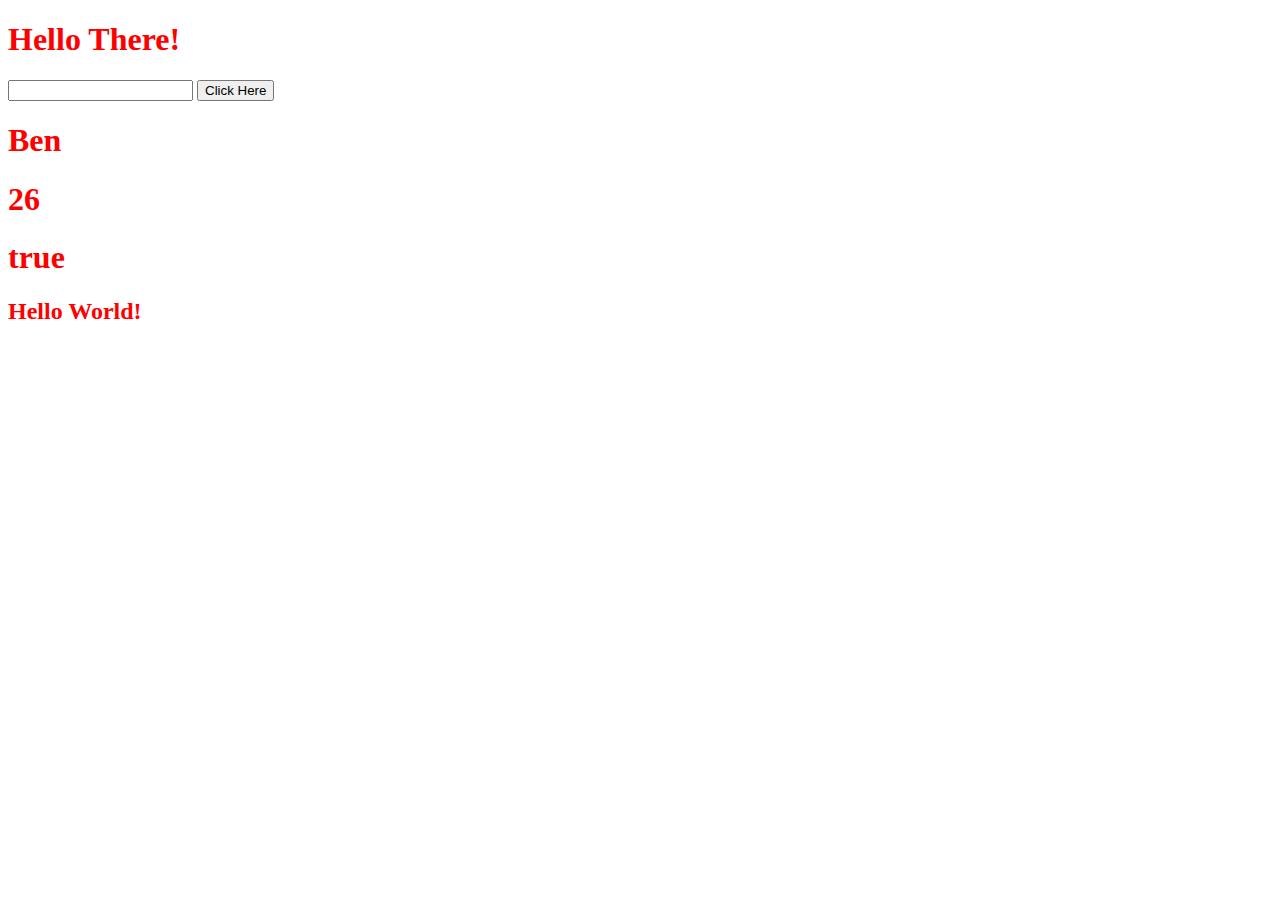
<file: index.html>
<!DOCTYPE html>
<html>
	<head>
		<!-- media query info -->
		<meta name="viewport" content="width=device-width, initial-scale=1.0">
		<!-- Charater Set -->
		<meta charset="utf-8">

		<!-- title -->
		<title></title>
		<!-- font awesome tag in case I need to use one in my code --><link rel="stylesheet" href="https://use.fontawesome.com/releases/v5.3.1/css/all.css" integrity="sha384-mzrmE5qonljUremFsqc01SB46JvROS7bZs3IO2EmfFsd15uHvIt+Y8vEf7N7fWAU" crossorigin="anonymous">
		<!-- Custom CSS -->
		<link rel="stylesheet" href="css/main.css">
	</head>
	<body>
		<h1 id="red"></h1>

		<input id="userInput" name="text">
		<button onclick="myFunction()">Click Here</button>
		<p id="doSomething"></p>

		<h1 id="blue"></h1>
		<h1 id="green"></h1>
		<h1 id="white"></h1>
		<h2>Hello World!</h2>




	<script type="text/javascript" src="js/main.js">
	</script>
	</body>
<!-- end html elemenet -->
</html>
</file>
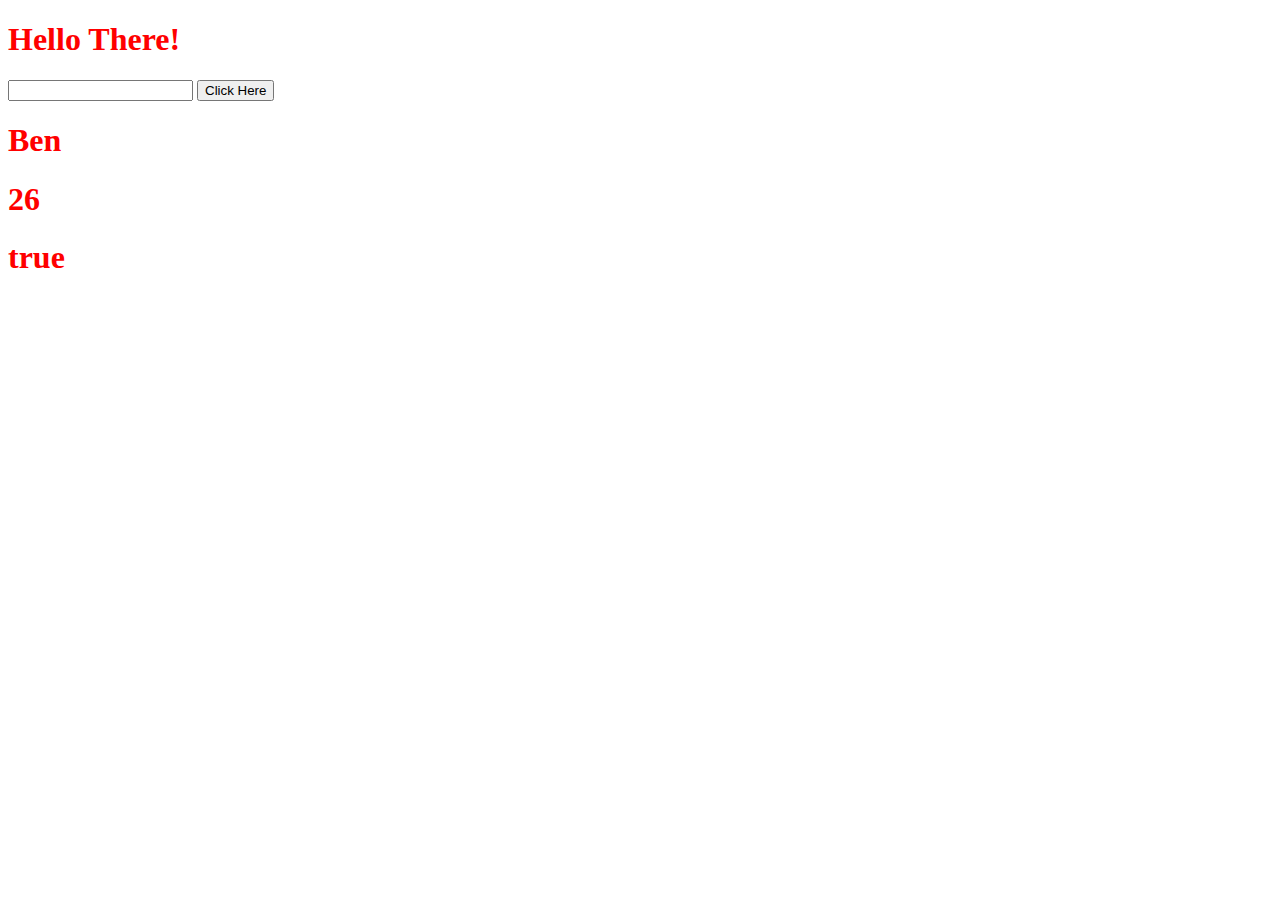
<file:  index.html>
<!DOCTYPE html>
<html>
	<head>
		<!-- media query info -->
		<meta name="viewport" content="width=device-width, initial-scale=1.0">
		<!-- Charater Set -->
		<meta charset="utf-8">

		<!-- title -->
		<title></title>
		<!-- font awesome tag in case I need to use one in my code --><link rel="stylesheet" href="https://use.fontawesome.com/releases/v5.3.1/css/all.css" integrity="sha384-mzrmE5qonljUremFsqc01SB46JvROS7bZs3IO2EmfFsd15uHvIt+Y8vEf7N7fWAU" crossorigin="anonymous">
		<!-- Custom CSS -->
		<link rel="stylesheet" href="css/main.css">
	</head>
	<body>
		<h1 id="red"></h1>

		<input id="userInput" name="text">
		<button onclick="myFunction()">Click Here</button>
		<p id="doSomething"></p>

		<h1 id="blue"></h1>
		<h1 id="green"></h1>
		<h1 id="white"></h1>





	<script type="text/javascript" src="js/main.js">
	</script>
	</body>
<!-- end html elemenet -->
</html>
</file>
<file: css/main.css>
/*Cascading Style Sheets*/
</file>
